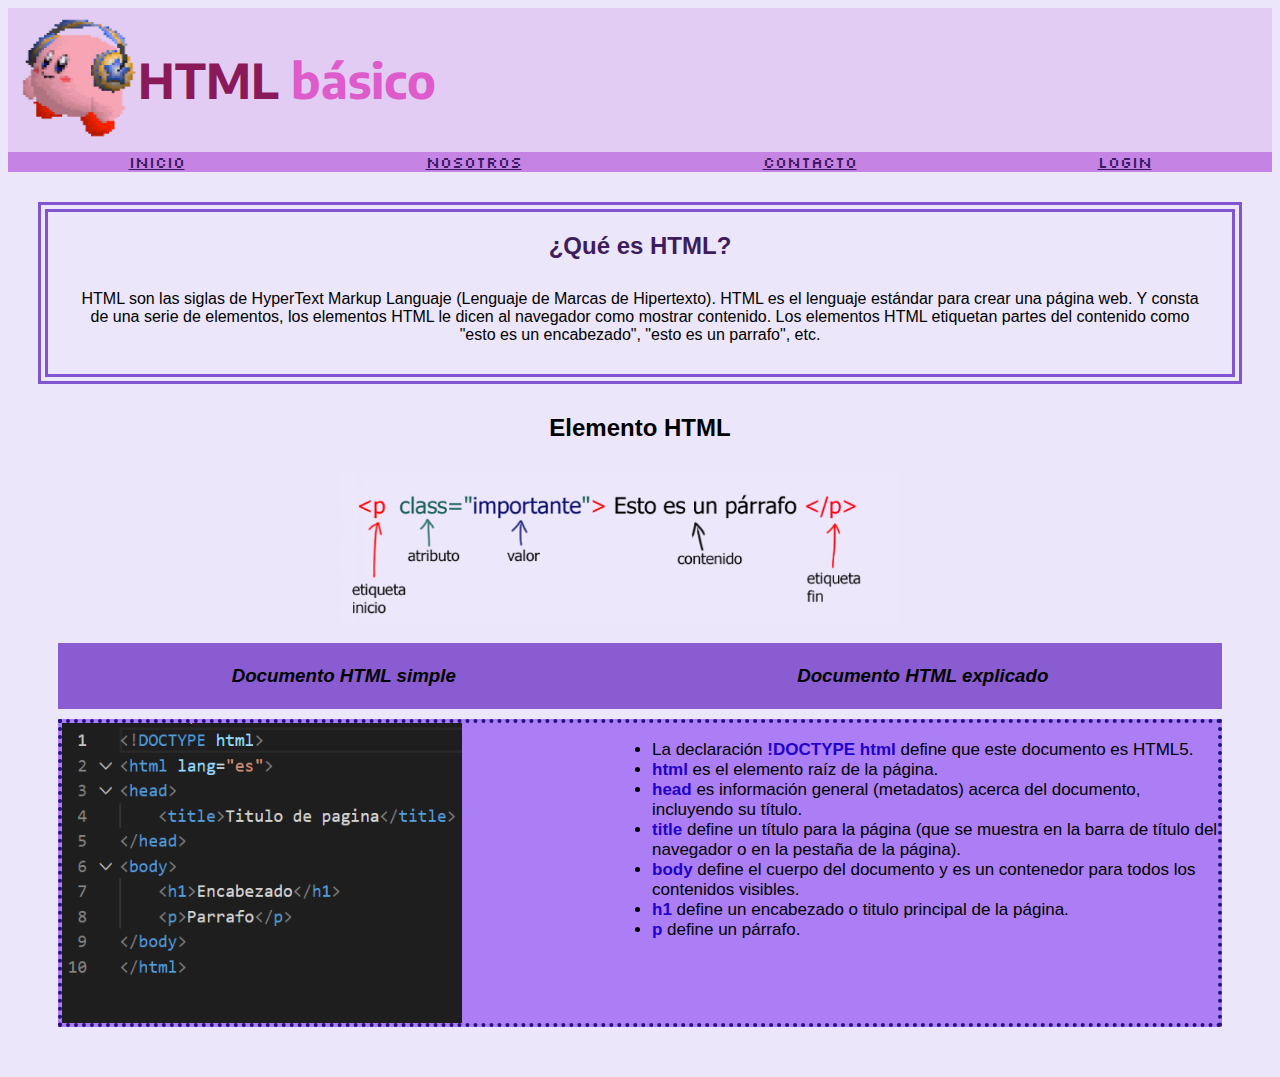
<file: 3E pagina html PROYECTOWEB/index.html>
<!doctype html>
<html lang="es">
    <head>
        <meta charset="utf-8">
        <meta name="viewport" content="width=device-width, initial-scale=1.0">
        <title>Proyecto de Web "HTML BASICO"</title>
        <link href="https://fonts.googleapis.com/css2?family=Encode+Sans&display=swap" rel="stylesheet">
        <link href="https://fonts.googleapis.com/css2?family=Silkscreen&display=swap" rel="stylesheet">
        <link rel="stylesheet" href="css/pag.css">
    </head>
    <body>
        <header>
            <img class="img1" src="img/kirbyy.gif" alt="kirby">
             <h1 class="titulo">HTML <span>básico</span></h1>
        </header>
        <nav class="nav-ng">
        <a href="#">Inicio</a>
        <a href="#">Nosotros</a>
        <a href="#">Contacto</a>
        <a href="#">Login</a>
        </nav>
        <section id="num1">
            <div>
            <h2 class="titulo1">¿Qué es HTML?</h2>
             <p class="text1">HTML son las siglas de HyperText Markup Languaje (Lenguaje de Marcas de Hipertexto).
               HTML es el lenguaje estándar para crear una página web.
               Y consta de una serie de elementos, los elementos HTML le dicen al navegador como mostrar contenido. Los elementos HTML etiquetan partes del contenido como "esto es un encabezado", "esto es un parrafo", etc.
             </p>
            </div>
        </section>
        <section>
            <h2 id="elem">Elemento HTML</h2>
            <img class="img2" src="img/html.png" alt="ejemplo">
        </section>
        <section id="doc">
            <h3>Documento HTML simple<h3>
            <h3>Documento HTML explicado</h3>
        </section>
        <aside id="doc2">
            <img class="img3" src="img/dochtml.png" alt="docdeejemplo">
            <ul id="expl">
                <li>La declaración <span>!DOCTYPE html</span> define que este
                    documento es HTML5.</li>
                <li><span>html</span> es el elemento raíz de la página.</li>
                <li><span>head</span> es información general (metadatos) acerca del documento, incluyendo su título.</li>
                <li><span>title</span> define un título para la página (que se muestra en la barra de título del
                    navegador o en la pestaña de la página).</li>
                <li><span>body</span> define el cuerpo del documento y es
                    un contenedor para todos los contenidos visibles.</li>
                <li><span>h1</span> define un encabezado o titulo principal de la página. </li>
                <li><span>p</span> define un párrafo.</li>
            </ul>
        </aside>
    </body>
</html>
</file>
<file: 3E pagina html PROYECTOWEB/css/pag.css>
html{
    font-size: 62,5%;
}
body{
    background-color: rgb(235, 230, 249);
}
header{
    display: flex;
    font-family: 'Encode Sans', sans-serif;
    border: 10px solid  rgb(226, 204, 243);
    background-color: rgb(226, 204, 243);
}
.img1 {
width: 120px;
height: 120px;
}
.nav-ng{
    
    display: flex;
    justify-content: space-around;
    background-color: rgb(197, 132, 228);
}
a {
    font-family: 'Silkscreen', cursive;
    color: rgb(60, 24, 96);
}
.nav-ng a:hover{
    background-color: #c93ac0;
}
h1 {
    font-size: 3rem;
    color: rgb(138, 25, 89);
}
span {
    color: rgb(221, 91, 202);
}
div{
    margin: 30px 30px 30px;
    border: 10px double rgb(129, 85, 209);
}
.titulo1 {
    color: rgb(61, 29, 91);
    font-family: 'Lucida Sans', 'Lucida Sans Regular', 'Lucida Grande', 'Lucida Sans Unicode', Geneva, Verdana, sans-serif; 
    display: flex;
    justify-content: center;
}
.text1 {
    margin: 30px;
    text-align: center;
    font-family: 'Lucida Sans', 'Lucida Sans Regular', 'Lucida Grande', 'Lucida Sans Unicode', Geneva, Verdana, sans-serif;
}
#elem {
    display: flex;
    justify-content: center;
    font-family: Verdana, Geneva, Tahoma, sans-serif;
}
.img2 {
    margin: 10px 330px;
    width: 560px;
}
.img3 {
    width: 400px;
    height: 300px;
    margin-top: 13px 15px 15px;
}
#doc {
    border: 3px dotted rgb(137, 92, 209);
    background-color: rgb(137, 92, 209);
    margin: 5px 50px 10px;
    display: flex;
    justify-content: space-evenly;
    font-family: 'Trebuchet MS', 'Lucida Sans Unicode', 'Lucida Grande', 'Lucida Sans', Arial, sans-serif;
    font-style: oblique;
}
#doc2 {
    display: flex;
    justify-content: space-evenly;
    margin: 5px 50px 50px;
    border: 4px dotted rgb(39, 16, 131);
    background-color: rgb(171, 126, 245);
}
#expl {
    margin-left: 150px;
    font-family: 'Segoe UI', Tahoma, Geneva, Verdana, sans-serif;
    font-size: 17px;
}
aside li span {
    color: rgb(31, 0, 204);
    font-weight: bold;
}
</file>
